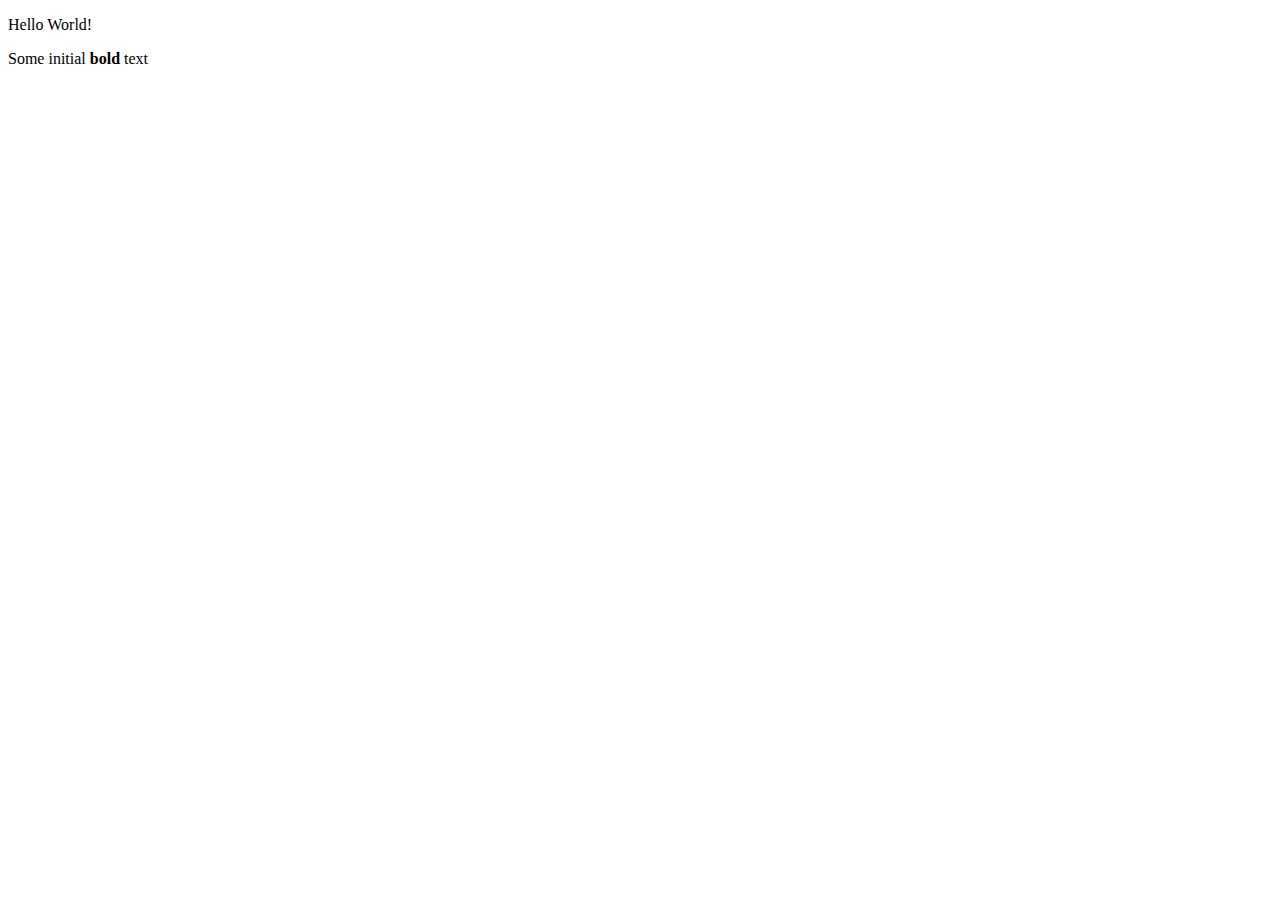
<file: Client/Admin/new.html>
<!DOCTYPE html>
<html lang="es">
<head>
    <meta charset="UTF-8">
    <meta name="viewport" content="width=device-width, initial-scale=1.0">
    <link href="https://cdn.quilljs.com/1.3.6/quill.snow.css" rel="stylesheet">
    <title>New Room</title>
</head>
<body>
    
    <section id="newRoomData">

        <div id="editor">
            <p>Hello World!</p>
            <p>Some initial <strong>bold</strong> text</p>
            <p><br></p>
          </div>
    </section>


    <script src="https://cdn.quilljs.com/1.3.6/quill.js"></script>
    <script src="Assets/JS/newRoom.js"></script>
</body>
</html>
</file>
